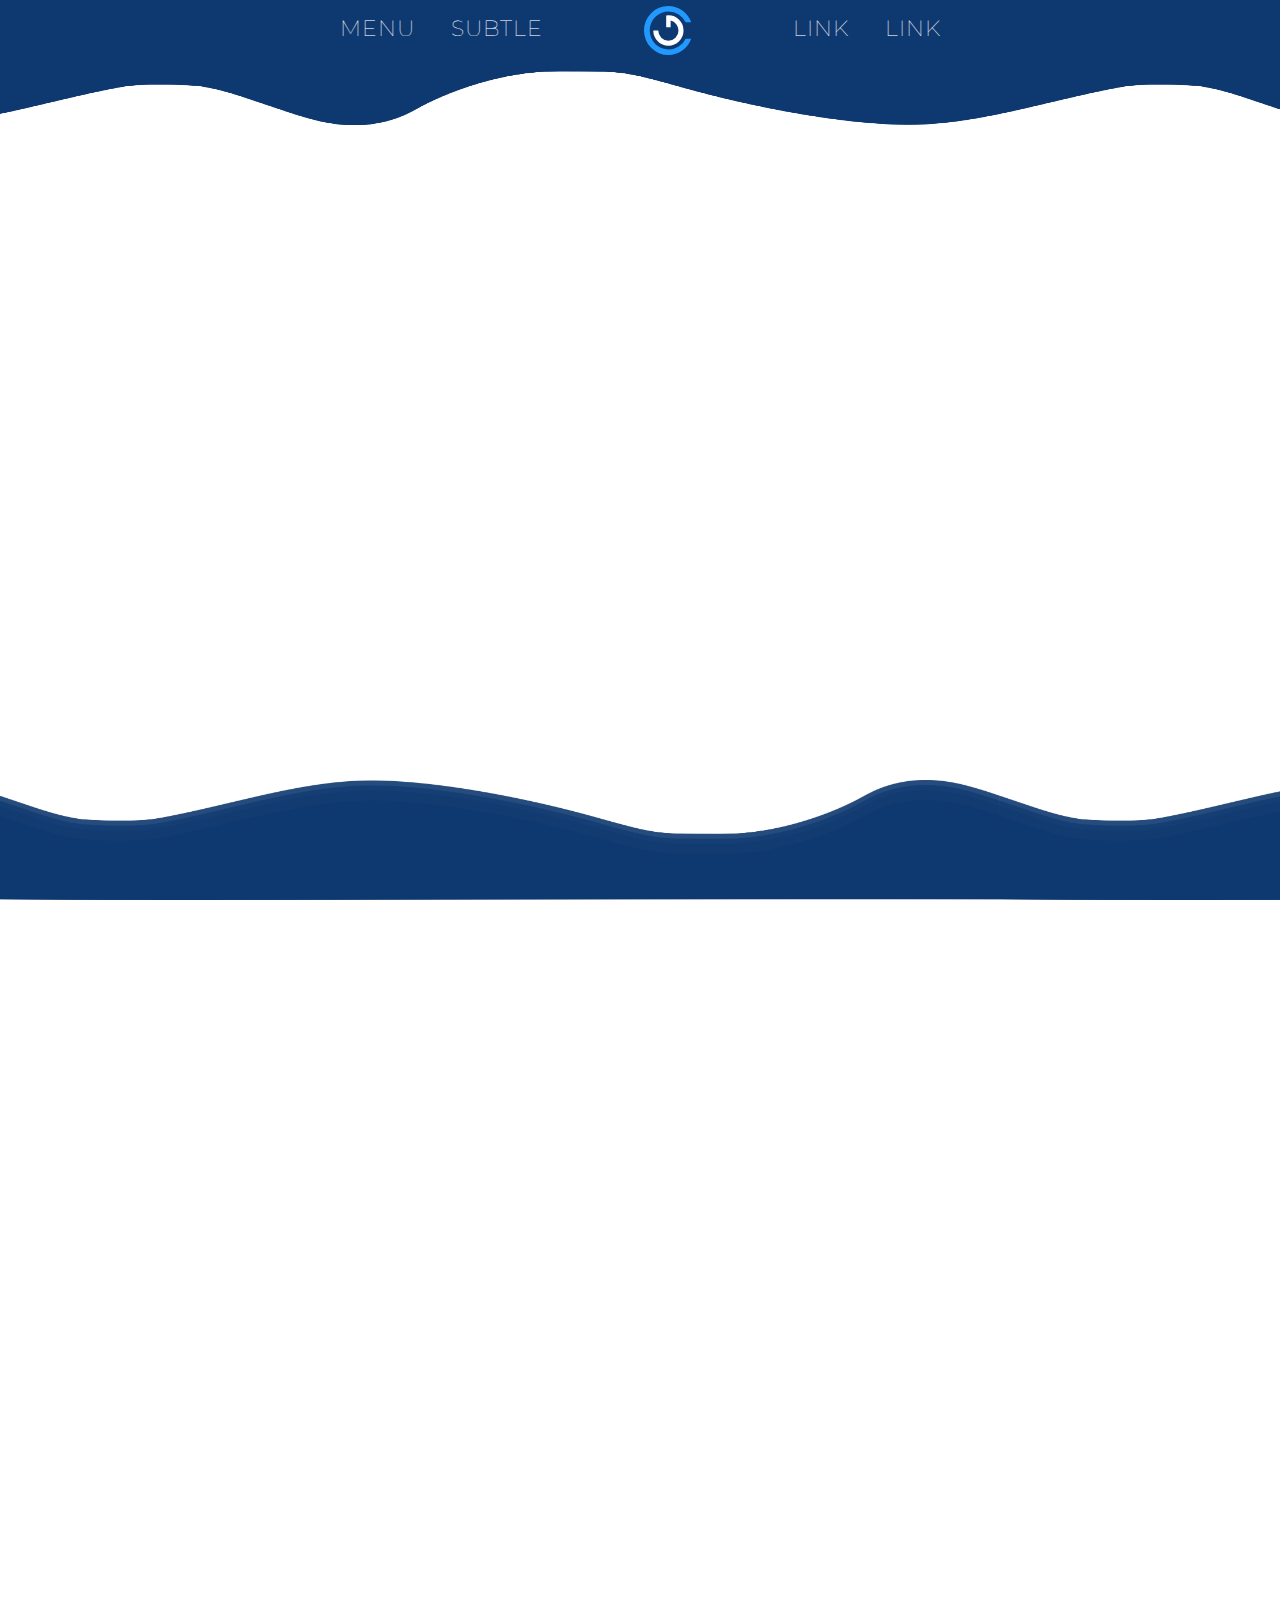
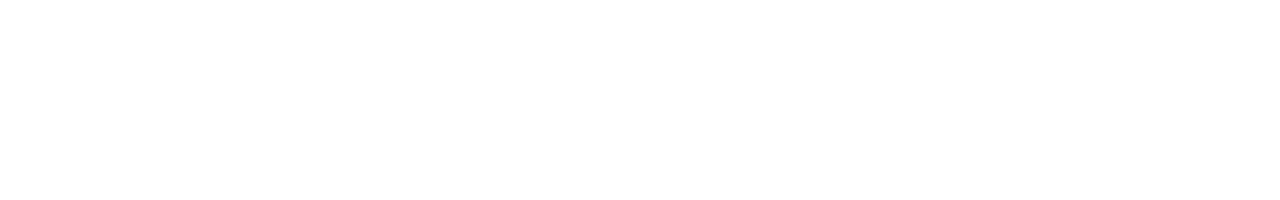
<file: index.html>
<!DOCTYPE html>
<html lang="en">
	<head>
		<meta charset="UTF-8" />
		<meta name="viewport" content="width=device-width, initial-scale=1.0" />
		<meta http-equiv="X-UA-Compatible" content="ie=edge" />
        <title>Document</title>
        <link href='https://fonts.googleapis.com/css?family=Montserrat' rel='stylesheet'>
        <link rel="stylesheet" href="style.css" />
        <link rel="stylesheet" href="menu.css" />
	</head>
	<body>
		<section class="waves">
			<div class="topWave topWave1"></div>
			<div class="topWave topWave2"></div>
			<div class="topWave topWave3"></div>
			<div class="topWave topWave4"></div>
			<div class="wave wave1"></div>
			<div class="wave wave2"></div>
			<div class="wave wave3"></div>
            <div class="wave wave4"></div>
        </section>
        <section class="menu">
            <nav class="menu-effect">
                <a href="menus/menu-examples.html">Menu</a>
                <a href="#">Subtle</a>
                <img href="#" src="images/LOGO.svg" class="logo">
                <a href="#">Link</a>
                <a href="#">Link</a>
            </nav>
        </section>
        <section class="content">
            <div></div>
        </section>
	</body>
</html>
</file>
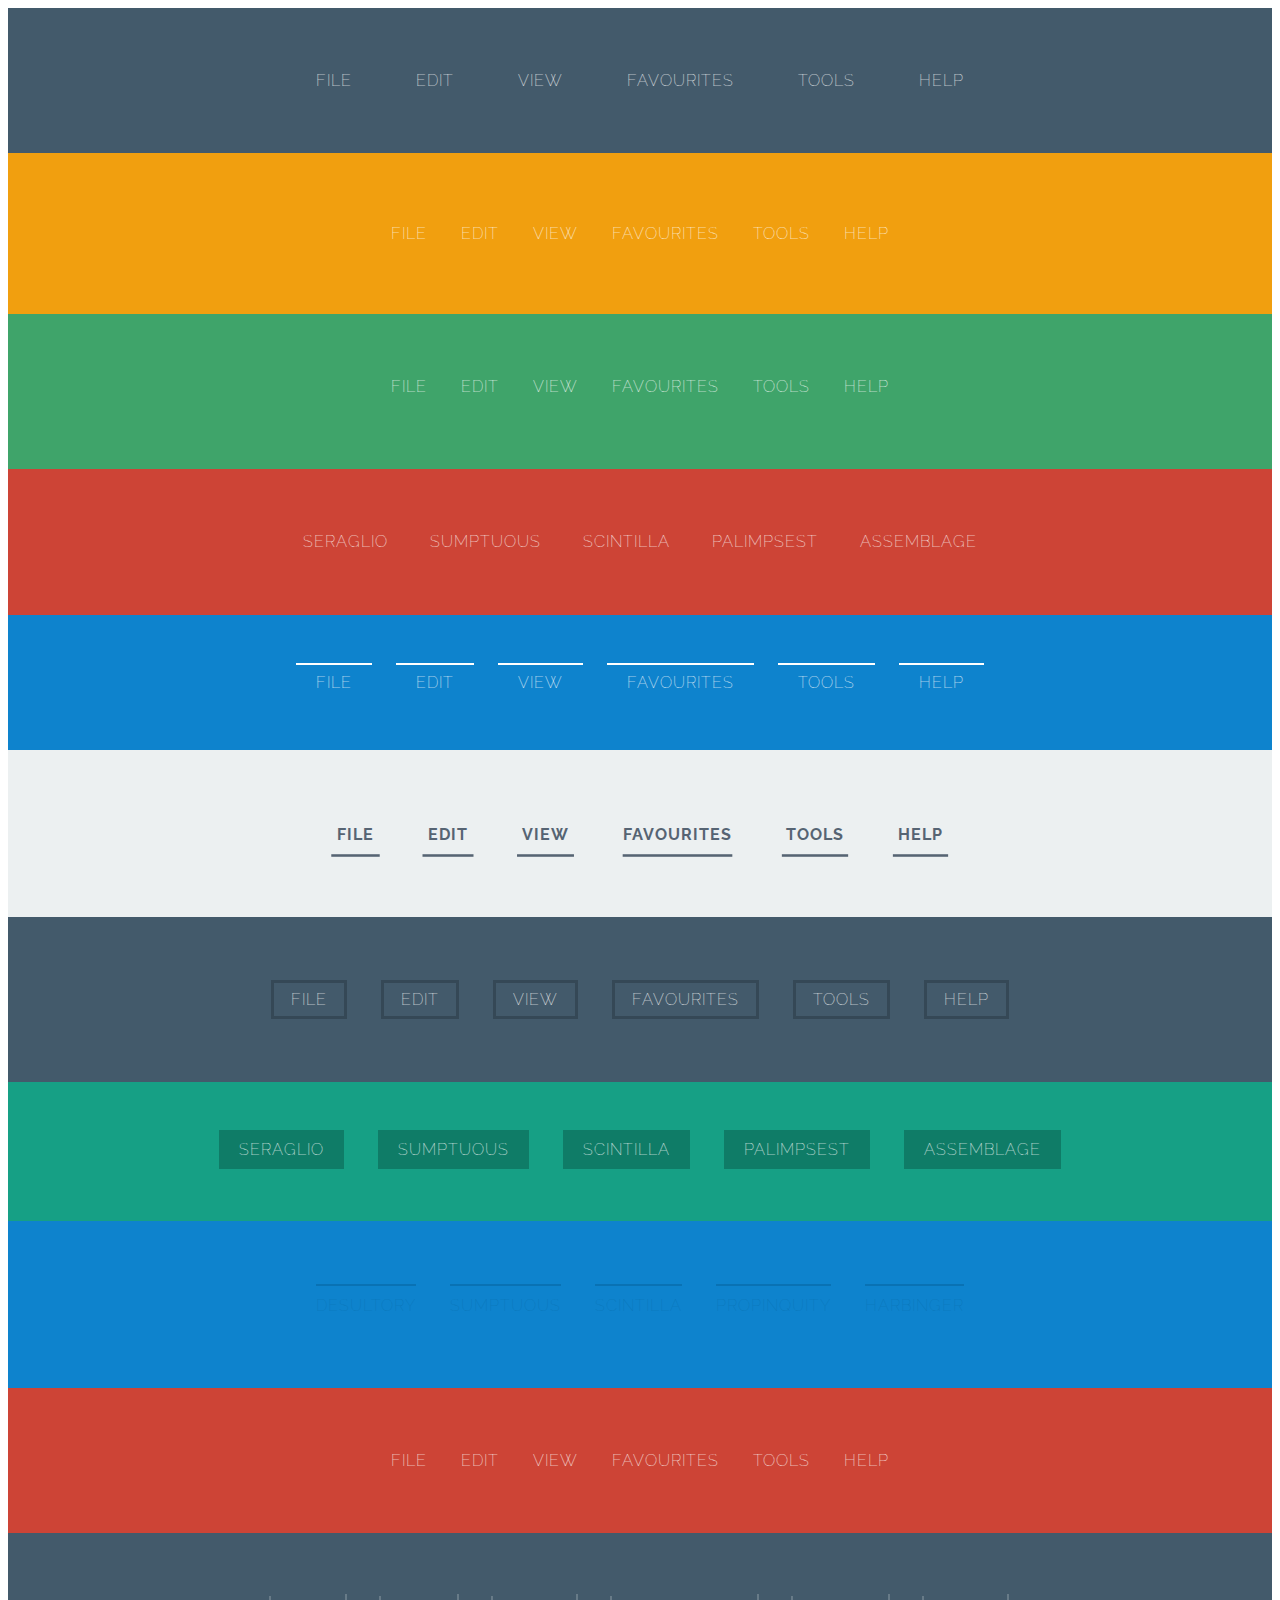
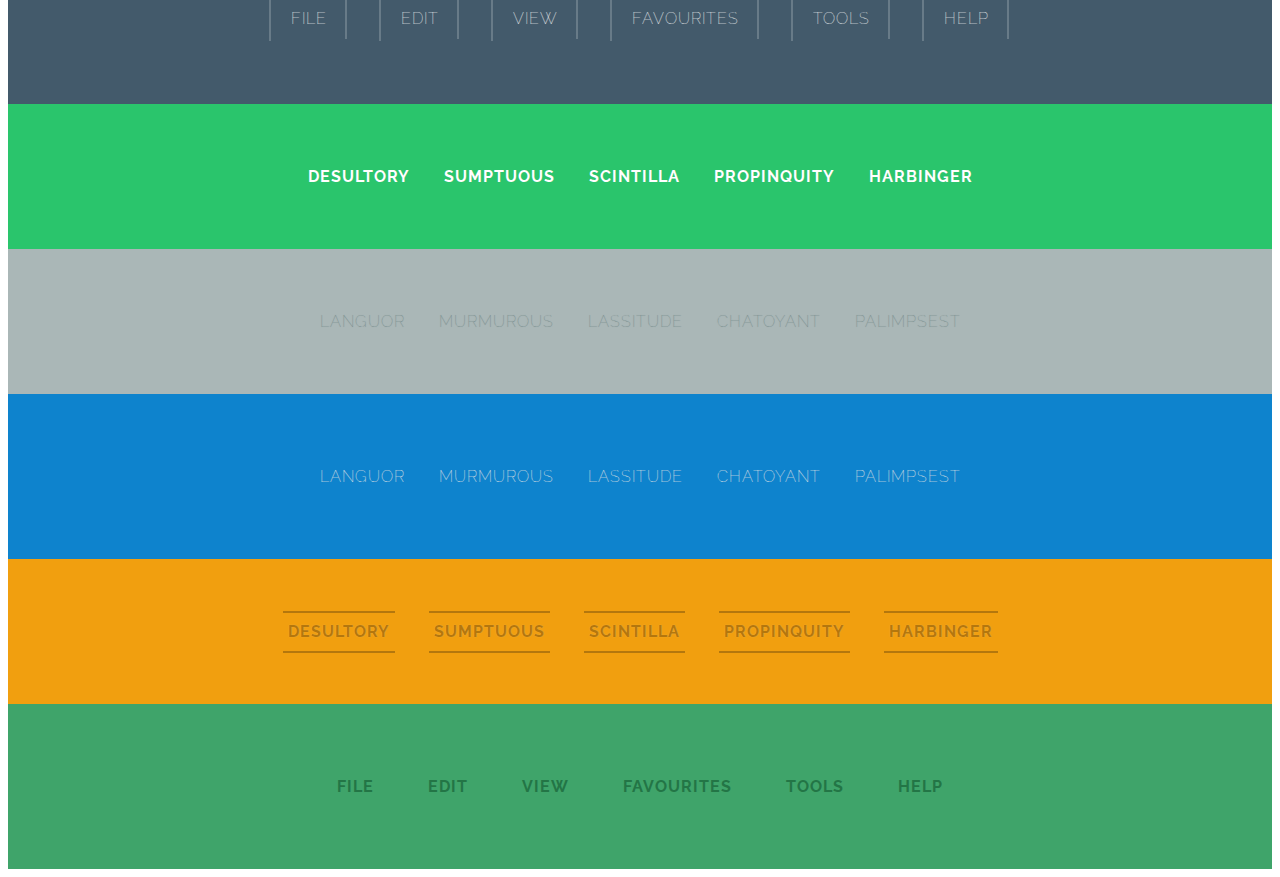
<file: menus/menu-examples.html>
<!DOCTYPE html>
<html lang="en">
	<head>
		<meta charset="UTF-8" />
		<meta name="viewport" content="width=device-width, initial-scale=1.0" />
		<meta http-equiv="X-UA-Compatible" content="ie=edge" />
		<title>Document</title>
		<link rel="stylesheet" href="menu-examples.css" />
	</head>
	<body>
		<div class="container">
			<section class="color-1">
				<nav class="cl-effect-1">
					<a href="#">File</a>
					<a href="#">Edit</a>
					<a href="#">View</a>
					<a href="#">Favourites</a>
					<a href="#">Tools</a>
					<a href="#">Help</a>
				</nav>
			</section>
			<section class="color-6">
				<nav class="cl-effect-3">
					<a href="#">File</a>
					<a href="#">Edit</a>
					<a href="#">View</a>
					<a href="#">Favourites</a>
					<a href="#">Tools</a>
					<a href="#">Help</a>
				</nav>
			</section>
			<section class="color-7">
				<nav class="cl-effect-4">
					<a href="#">File</a>
					<a href="#">Edit</a>
					<a href="#">View</a>
					<a href="#">Favourites</a>
					<a href="#">Tools</a>
					<a href="#">Help</a>
				</nav>
			</section>
			<section class="color-5">
				<nav class="cl-effect-5">
					<a href="#"><span data-hover="Seraglio">Seraglio</span></a>
					<a href="#"><span data-hover="Sumptuous">Sumptuous</span></a>
					<a href="#"><span data-hover="Scintilla">Scintilla</span></a>
					<a href="#"><span data-hover="Palimpsest">Palimpsest</span></a>
					<a href="#"><span data-hover="Assemblage">Assemblage</span></a>
				</nav>
			</section>
			<section class="color-4">
				<nav class="cl-effect-6">
					<a href="#">File</a>
					<a href="#">Edit</a>
					<a href="#">View</a>
					<a href="#">Favourites</a>
					<a href="#">Tools</a>
					<a href="#">Help</a>
				</nav>
			</section>
			<section class="color-8">
				<nav class="cl-effect-7">
					<a href="#">File</a>
					<a href="#">Edit</a>
					<a href="#">View</a>
					<a href="#">Favourites</a>
					<a href="#">Tools</a>
					<a href="#">Help</a>
				</nav>
			</section>
			<section class="color-1">
				<nav class="cl-effect-8">
					<a href="#">File</a>
					<a href="#">Edit</a>
					<a href="#">View</a>
					<a href="#">Favourites</a>
					<a href="#">Tools</a>
					<a href="#">Help</a>
				</nav>
			</section>
			<section class="color-10">
				<nav class="cl-effect-10">
					<a href="#" data-hover="Seraglio"><span>Seraglio</span></a>
					<a href="#" data-hover="Sumptuous"><span>Sumptuous</span></a>
					<a href="#" data-hover="Scintilla"><span>Scintilla</span></a>
					<a href="#" data-hover="Palimpsest"><span>Palimpsest</span></a>
					<a href="#" data-hover="Assemblage"><span>Assemblage</span></a>
				</nav>
			</section>
			<section class="color-4">
				<nav class="cl-effect-11">
					<a href="#" data-hover="Desultory">Desultory</a>
					<a href="#" data-hover="Sumptuous">Sumptuous</a>
					<a href="#" data-hover="Scintilla">Scintilla</a>
					<a href="#" data-hover="Propinquity">Propinquity</a>
					<a href="#" data-hover="Harbinger">Harbinger</a>
				</nav>
			</section>
			<section class="color-5">
				<nav class="cl-effect-12">
					<a href="#">File</a>
					<a href="#">Edit</a>
					<a href="#">View</a>
					<a href="#">Favourites</a>
					<a href="#">Tools</a>
					<a href="#">Help</a>
				</nav>
			</section>
			<section class="color-1">
				<nav class="cl-effect-14">
					<a href="#">File</a>
					<a href="#">Edit</a>
					<a href="#">View</a>
					<a href="#">Favourites</a>
					<a href="#">Tools</a>
					<a href="#">Help</a>
				</nav>
			</section>
			<section class="color-3">
				<nav class="cl-effect-15">
					<a href="#" data-hover="Desultory">Desultory</a>
					<a href="#" data-hover="Sumptuous">Sumptuous</a>
					<a href="#" data-hover="Scintilla">Scintilla</a>
					<a href="#" data-hover="Propinquity">Propinquity</a>
					<a href="#" data-hover="Harbinger">Harbinger</a>
				</nav>
			</section>
			<section class="color-11">
				<nav class="cl-effect-16">
					<a href="#" data-hover="Languor">Languor</a>
					<a href="#" data-hover="Murmurous">Murmurous</a>
					<a href="#" data-hover="Lassitude">Lassitude</a>
					<a href="#" data-hover="Chatoyant">Chatoyant</a>
					<a href="#" data-hover="Palimpsest">Palimpsest</a>
				</nav>
			</section>
			<section class="color-4">
				<nav class="cl-effect-17">
					<a href="#" data-hover="Languor">Languor</a>
					<a href="#" data-hover="Murmurous">Murmurous</a>
					<a href="#" data-hover="Lassitude">Lassitude</a>
					<a href="#" data-hover="Chatoyant">Chatoyant</a>
					<a href="#" data-hover="Palimpsest">Palimpsest</a>
				</nav>
			</section>
			<section class="color-6">
				<nav class="cl-effect-18">
					<a href="#" data-hover="Desultory">Desultory</a>
					<a href="#" data-hover="Sumptuous">Sumptuous</a>
					<a href="#" data-hover="Scintilla">Scintilla</a>
					<a href="#" data-hover="Propinquity">Propinquity</a>
					<a href="#" data-hover="Harbinger">Harbinger</a>
				</nav>
			</section>
			<section class="color-7">
				<nav class="cl-effect-21">
					<a href="#">File</a>
					<a href="#">Edit</a>
					<a href="#">View</a>
					<a href="#">Favourites</a>
					<a href="#">Tools</a>
					<a href="#">Help</a>
				</nav>
			</section>

			<!-- un loved menus
            <section class="color-4">
				<nav class="cl-effect-2">
					<a href="#"><span data-hover="Ratatouille">Ratatouille</span></a>
					<a href="#"><span data-hover="Lassitude">Lassitude</span></a>
					<a href="#"><span data-hover="Murmurous">Murmurous</span></a>
					<a href="#"><span data-hover="Palimpsest">Palimpsest</span></a>
					<a href="#"><span data-hover="Assemblage">Assemblage</span></a>
				</nav>
            </section>
            
			<section class="color-9">
				<nav class="cl-effect-9">
					<a href="#"><span>Gossamer</span><span>Sumptuous Heart</span></a>
					<a href="#"><span>Ineffable</span><span>Evanescent Life</span></a>
					<a href="#"><span>Chatoyant</span><span>Assemblage Love</span></a>
					<a href="#"><span>Mellifluous</span><span>Mellifluous Will</span></a>
					<a href="#"><span>Serendipity</span><span>Serendipity Cut</span></a>
				</nav>
			</section>

			<section class="color-6">
				<nav class="cl-effect-13">
					<a href="#">File</a>
					<a href="#">Edit</a>
					<a href="#">View</a>
					<a href="#">Favourites</a>
					<a href="#">Tools</a>
					<a href="#">Help</a>
				</nav>
			</section>

			<section class="color-5">
				<nav class="cl-effect-19">
					<a href="#"><span data-hover="Ratatouille">Ratatouille</span></a>
					<a href="#"><span data-hover="Lassitude">Lassitude</span></a>
					<a href="#"><span data-hover="Murmurous">Murmurous</span></a>
					<a href="#"><span data-hover="Palimpsest">Palimpsest</span></a>
					<a href="#"><span data-hover="Assemblage">Assemblage</span></a>
				</nav>
			</section>

			<section class="color-1">
				<nav class="cl-effect-20">
					<a href="#"><span data-hover="Beleaguer">Beleaguer</span></a>
					<a href="#"><span data-hover="Scintilla">Scintilla</span></a>
					<a href="#"><span data-hover="Chatoyant">Chatoyant</span></a>
					<a href="#"><span data-hover="Palimpsest">Palimpsest</span></a>
					<a href="#"><span data-hover="Languor">Languor</span></a>
				</nav>
			</section> -->
		</div>
	</body>
	<script src="menu-examples.js"></script>
</html>
</file>
<file: style.css>
* {
	margin: 0;
	padding: 0;
}

body {
	font-family: 'Montserrat';
	font-size: 22px;
}
.content {
	position: relative;
	width: 100%;
	height: 100vh;
	background: #ffffff !important;
	overflow: hidden;
}

.waves {
	position: relative;
	width: 100%;
	height: 100vh;
	background: #ffffff ;
	overflow: hidden;
}

section .wave {
	position: absolute;
	bottom: 0;
	left: 0;
	width: 100%;
	height: 100px;
	background: url(images/wave1.png);
	background-size: 1000px 100px;
}
section .wave.wave1 {
	animation: animate 30s linear infinite;
	z-index: 1000;
	opacity: 1;
	animation-delay: 0s;
	bottom: 0;
}
section .wave.wave2 {
	animation: animate2 15s linear infinite;
	z-index: 999;
	opacity: 0.5;
	animation-delay: 0s;
	bottom: 10px;
}
section .wave.wave3 {
	animation: animate 15s linear infinite;
	z-index: 998;
	opacity: 0.7;
	animation-delay: -5s;
	bottom: 15px;
}
section .wave.wave4 {
	animation: animate2 15s linear infinite;
	z-index: 997;
	opacity: 0.9;
	animation-delay: -5s;
	bottom: 20px;
}
@keyframes animate {
	0% {
		background-position-x: 0;
	}
	100% {
		background-position-x: 1000px;
	}
}

@keyframes animate2 {
	0% {
		background-position-x: 0;
	}
	100% {
		background-position-x: -1000px;
	}
}

section .topWave {
	position: absolute;
	top: 5%;
	left: 0;
	width: 100%;
	height: 100px;
	background: url(images/wave1.png);
	background-size: 1000px 100px;
	transform: rotate(180deg);
}
section .topWave {
	position: absolute;
	bottom: 0;
	left: 0;
	width: 100%;
	height: 80px;
	background: url(images/wave1.png);
	background-size: 1000px 100px;
}
section .topWave.topWave1 {
	animation: animate 30s linear infinite;
	z-index: 1000;
	opacity: 1;
	animation-delay: 0s;
	bottom: 0;
}
section .topWave.topWave2 {
	animation: animate2 15s linear infinite;
	z-index: 999;
	opacity: 0.5;
	animation-delay: 0s;
	bottom: 10px;
}
section .topWave.topWave3 {
	animation: animate 15s linear infinite;
	z-index: 998;
	opacity: 0.7;
	animation-delay: -5s;
	bottom: 15px;
}
section .topWave.topWave4 {
	animation: animate2 15s linear infinite;
	z-index: 997;
	opacity: 0.9;
	animation-delay: -5s;
	bottom: 20px;
}
</file>
<file: menu.css>
.a {
	text-decoration: none;
}

.menu {
	width: 100%;
	margin: 0 auto;
	text-align: center;
	overflow: hidden;
	position: fixed;
	left: 0;
	z-index: 1001;
}

nav {
	background-color: #0e3870;
}

nav a {
	position: relative;
	display: inline-block;
	margin: 15px 15px;
	outline: none;
	color: #fff;
	text-decoration: none;
	text-transform: uppercase;
	letter-spacing: 1px;
	font-weight: 100;
	text-shadow: 0 0 1px rgba(255, 255, 255, 0.3);
	font-size: 1em;
}
nav a:hover,
nav a:focus {
	outline: none;
	opacity: 0.8;
}

nav .logo {
	width: 3rem;
	vertical-align: middle;
	padding: 0 5rem 0 5rem;
}
nav .logo:hover {
	height: 3.3rem;
	opacity: 0.8;
}

/* Effect 4: bottom border enlarge */
.menu-effect a {
	padding: 0 0 10px;
}

.menu-effect a::after {
	position: absolute;
	top: 100%;
	left: 0;
	width: 100%;
	height: 1px;
	background: #fff;
	content: '';
	opacity: 0;
	-webkit-transition: height 0.3s, opacity 0.3s, -webkit-transform 0.3s;
	-moz-transition: height 0.3s, opacity 0.3s, -moz-transform 0.3s;
	transition: height 0.3s, opacity 0.3s, transform 0.3s;
	-webkit-transform: translateY(-10px);
	-moz-transform: translateY(-10px);
	transform: translateY(-10px);
}

.menu-effect a:hover::after,
.menu-effect a:focus::after {
	height: 5px;
	opacity: 1;
	-webkit-transform: translateY(0px);
	-moz-transform: translateY(0px);
	transform: translateY(0px);
}

@media only screen and (max-width: 670px) {
	.menu {
		bottom: 0 !important;
	}
	nav a {
		font-size: 0.5em;
	}
	nav a:hover,
	nav a:focus {
		outline: none;
	}

	nav .logo {
		width: 1rem;
		vertical-align: middle;
		padding: 0 0.5rem 0 0.5rem;
	}
}

@media only screen and (max-width: 670px) {
	.menu {
		bottom: 0 !important;
	}
	nav a {
		font-size: 0.5em;
	}
	nav a:hover,
	nav a:focus {
		outline: none;
	}

	nav .logo {
		width: 1rem;
		vertical-align: middle;
		padding: 0 0.5rem 0 0.5rem;
	}
}
@media only screen and (min-width: 600px) {
	.menu {
		top: 0 !important;
	}
}
</file>
<file: menus/menu-examples.css>
@import url(https://fonts.googleapis.com/css?family=Lato:300,400,700|Raleway:400,300,700);
@font-face {
	font-family: 'codropsicons';
	src:url('https://tympanus.net/Development/IconHoverEffects/fonts/codropsicons/codropsicons.eot');
	src:url('https://tympanus.net/Development/IconHoverEffects/fonts/codropsicons/codropsicons.eot?#iefix') format('embedded-opentype'),
		url('https://tympanus.net/Development/IconHoverEffects/fonts/codropsicons/codropsicons.woff') format('woff'),
		url('https://tympanus.net/Development/IconHoverEffects/fonts/codropsicons/codropsicons.ttf') format('truetype'),
		url('https://tympanus.net/Development/IconHoverEffects/fonts/codropsicons/codropsicons.svg#codropsicons') format('svg');
	font-weight: normal;
	font-style: normal;
}
.a {text decoration: none;}
.container > header,
.codrops-top {
	font-family: 'Lato', Arial, sans-serif;
}

.container > section {
	margin: 0 auto;
	padding: 3em 1em;
	text-align: center;
}

.color-1 {	background: #435a6b;}
.color-2 {	background: #f39c12;}
.color-3 {	background: #2ac56c;}
.color-4 {	background: #0e83cd;}
.color-5 {	background: #cd4436;}
.color-6 {	background: #f19f0f;}
.color-7 {	background: #3fa46a;}
.color-8 {	background: #ecf0f1;}
.color-9 {	background: #9e487f;}
.color-10 {	background: #16a085;}
.color-11 {	background: #aab7b7;}

*,
*:after,
*::before {
    -webkit-box-sizing: border-box;
    -moz-box-sizing: border-box;
    box-sizing: border-box;
}

body {	font-family: 'Raleway', sans-serif;}

nav a {
	position: relative;
	display: inline-block;
	margin: 15px 15px;
	outline: none;
	color: #fff;
	text-decoration: none;
	text-transform: uppercase;
	letter-spacing: 1px;
	font-weight: 100;
	text-shadow: 0 0 1px rgba(255,255,255,0.3);
	font-size: 1em;
}

nav a:hover,
nav a:focus {
	outline: none;
}

/* Effect 1: Brackets */
.cl-effect-1 a::before,
.cl-effect-1 a::after {
	display: inline-block;
	opacity: 0;
	-webkit-transition: -webkit-transform 0.3s, opacity 0.2s;
	-moz-transition: -moz-transform 0.3s, opacity 0.2s;
	transition: transform 0.3s, opacity 0.2s;
}

.cl-effect-1 a::before {
	margin-right: 10px;
	content: '[';
	-webkit-transform: translateX(20px);
	-moz-transform: translateX(20px);
	transform: translateX(20px);
}

.cl-effect-1 a::after {
	margin-left: 10px;
	content: ']';
	-webkit-transform: translateX(-20px);
	-moz-transform: translateX(-20px);
	transform: translateX(-20px);
}

.cl-effect-1 a:hover::before,
.cl-effect-1 a:hover::after,
.cl-effect-1 a:focus::before,
.cl-effect-1 a:focus::after {
	opacity: 1;
	-webkit-transform: translateX(0px);
	-moz-transform: translateX(0px);
	transform: translateX(0px);
}

/* Effect 3: bottom line slides/fades in */
.cl-effect-3 a {
	padding: 8px 0;
}

.cl-effect-3 a::after {
	position: absolute;
	top: 100%;
	left: 0;
	width: 100%;
	height: 4px;
	background: rgba(0,0,0,0.1);
	content: '';
	opacity: 0;
	-webkit-transition: opacity 0.3s, -webkit-transform 0.3s;
	-moz-transition: opacity 0.3s, -moz-transform 0.3s;
	transition: opacity 0.3s, transform 0.3s;
	-webkit-transform: translateY(10px);
	-moz-transform: translateY(10px);
	transform: translateY(10px);
}

.cl-effect-3 a:hover::after,
.cl-effect-3 a:focus::after {
	opacity: 1;
	-webkit-transform: translateY(0px);
	-moz-transform: translateY(0px);
	transform: translateY(0px);
}

/* Effect 4: bottom border enlarge */
.cl-effect-4 a {
	padding: 0 0 10px;
}

.cl-effect-4 a::after {
	position: absolute;
	top: 100%;
	left: 0;
	width: 100%;
	height: 1px;
	background: #fff;
	content: '';
	opacity: 0;
	-webkit-transition: height 0.3s, opacity 0.3s, -webkit-transform 0.3s;
	-moz-transition: height 0.3s, opacity 0.3s, -moz-transform 0.3s;
	transition: height 0.3s, opacity 0.3s, transform 0.3s;
	-webkit-transform: translateY(-10px);
	-moz-transform: translateY(-10px);
	transform: translateY(-10px);
}

.cl-effect-4 a:hover::after,
.cl-effect-4 a:focus::after {
	height: 5px;
	opacity: 1;
	-webkit-transform: translateY(0px);
	-moz-transform: translateY(0px);
	transform: translateY(0px);
}

/* Effect 5: same word slide in */
.cl-effect-5 a {
	overflow: hidden;
	padding: 0 4px;
	height: 1em;
}

.cl-effect-5 a span {
	position: relative;
	display: inline-block;
	-webkit-transition: -webkit-transform 0.3s;
	-moz-transition: -moz-transform 0.3s;
	transition: transform 0.3s;
}

.cl-effect-5 a span::before {
	position: absolute;
	top: 100%;
	content: attr(data-hover);
	font-weight: 700;
	-webkit-transform: translate3d(0,0,0);
	-moz-transform: translate3d(0,0,0);
	transform: translate3d(0,0,0);
}

.cl-effect-5 a:hover span,
.cl-effect-5 a:focus span {
	-webkit-transform: translateY(-100%);
	-moz-transform: translateY(-100%);
	transform: translateY(-100%);
}

/* Effect 5: same word slide in and border bottom */
.cl-effect-6 a {
	margin: 0 10px;
	padding: 10px 20px;
}

.cl-effect-6 a::before {
	position: absolute;
	top: 0;
	left: 0;
	width: 100%;
	height: 2px;
	background: #fff;
	content: '';
	-webkit-transition: top 0.3s;
	-moz-transition: top 0.3s;
	transition: top 0.3s;
}

.cl-effect-6 a::after {
	position: absolute;
	top: 0;
	left: 0;
	width: 2px;
	height: 2px;
	background: #fff;
	content: '';
	-webkit-transition: height 0.3s;
	-moz-transition: height 0.3s;
	transition: height 0.3s;
}

.cl-effect-6 a:hover::before {
	top: 100%;
	opacity: 1;
}

.cl-effect-6 a:hover::after {
	height: 100%;
} 

/* Effect 7: second border slides up */
.cl-effect-7 a {
	padding: 12px 10px 10px;
	color: #566473;
	text-shadow: none;
	font-weight: 700;
}

.cl-effect-7 a::before,
.cl-effect-7 a::after {
	position: absolute;
	top: 100%;
	left: 0;
	width: 100%;
	height: 3px;
	background: #566473;
	content: '';
	-webkit-transition: -webkit-transform 0.3s;
	-moz-transition: -moz-transform 0.3s;
	transition: transform 0.3s;
	-webkit-transform: scale(0.85);
	-moz-transform: scale(0.85);
	transform: scale(0.85);
}

.cl-effect-7 a::after {
	opacity: 0;
	-webkit-transition: top 0.3s, opacity 0.3s, -webkit-transform 0.3s;
	-moz-transition: top 0.3s, opacity 0.3s, -moz-transform 0.3s;
	transition: top 0.3s, opacity 0.3s, transform 0.3s;
}

.cl-effect-7 a:hover::before,
.cl-effect-7 a:hover::after,
.cl-effect-7 a:focus::before,
.cl-effect-7 a:focus::after {
	-webkit-transform: scale(1);
	-moz-transform: scale(1);
	transform: scale(1);
}

.cl-effect-7 a:hover::after,
.cl-effect-7 a:focus::after {
	top: 0%;
	opacity: 1;
}

/* Effect 8: border slight translate */
.cl-effect-8 a {
	padding: 10px 20px;
}

.cl-effect-8 a::before,
.cl-effect-8 a::after  {
	position: absolute;
	top: 0;
	left: 0;
	width: 100%;
	height: 100%;
	border: 3px solid #354856;
	content: '';
	-webkit-transition: -webkit-transform 0.3s, opacity 0.3s;
	-moz-transition: -moz-transform 0.3s, opacity 0.3s;
	transition: transform 0.3s, opacity 0.3s;
}

.cl-effect-8 a::after  {
	border-color: #fff;
	opacity: 0;
	-webkit-transform: translateY(-7px) translateX(6px);
	-moz-transform: translateY(-7px) translateX(6px);
	transform: translateY(-7px) translateX(6px);
}

.cl-effect-8 a:hover::before,
.cl-effect-8 a:focus::before {
	opacity: 0;
	-webkit-transform: translateY(5px) translateX(-5px);
	-moz-transform: translateY(5px) translateX(-5px);
	transform: translateY(5px) translateX(-5px);
}

.cl-effect-8 a:hover::after,
.cl-effect-8 a:focus::after  {
	opacity: 1;
	-webkit-transform: translateY(0px) translateX(0px);
	-moz-transform: translateY(0px) translateX(0px);
	transform: translateY(0px) translateX(0px);
}

/* Effect 10: reveal, push out */
.cl-effect-10  {
	position: relative;
	z-index: 1;
}

.cl-effect-10 a {
	overflow: hidden;
	margin: 0 15px;
}

.cl-effect-10 a span {
	display: block;
	padding: 10px 20px;
	background: #0f7c67;
	-webkit-transition: -webkit-transform 0.3s;
	-moz-transition: -moz-transform 0.3s;
	transition: transform 0.3s;
}

.cl-effect-10 a::before {
	position: absolute;
	top: 0;
	left: 0;
	z-index: -1;
	padding: 10px 20px;
	width: 100%;
	height: 100%;
	background: #fff;
	color: #0f7c67;
	content: attr(data-hover);
	-webkit-transition: -webkit-transform 0.3s;
	-moz-transition: -moz-transform 0.3s;
	transition: transform 0.3s;
	-webkit-transform: translateX(-25%);
}

.cl-effect-10 a:hover span,
.cl-effect-10 a:focus span {
	-webkit-transform: translateX(100%);
	-moz-transform: translateX(100%);
	transform: translateX(100%);
}

.cl-effect-10 a:hover::before,
.cl-effect-10 a:focus::before {
	-webkit-transform: translateX(0%);
	-moz-transform: translateX(0%);
	transform: translateX(0%);
}

/* Effect 11: text fill based on Lea Verou's animation http://dabblet.com/gist/6046779 */
.cl-effect-11 a {
	padding: 10px 0;
	border-top: 2px solid #0972b4;
	color: #0972b4;
	text-shadow: none;
} 

.cl-effect-11 a::before {
	position: absolute;
	top: 0;
	left: 0;
	overflow: hidden;
	padding: 10px 0;
	max-width: 0;
	border-bottom: 2px solid #fff;
	color: #fff;
	content: attr(data-hover);
	-webkit-transition: max-width 0.5s;
	-moz-transition: max-width 0.5s;
	transition: max-width 0.5s;
}

.cl-effect-11 a:hover::before,
.cl-effect-11 a:focus::before {
	max-width: 100%;
}

/* Effect 12: circle */
.cl-effect-12 a::before,
.cl-effect-12 a::after {
	position: absolute;
	top: 50%;
	left: 50%;
	width: 100px;
	height: 100px;
	border: 2px solid rgba(0,0,0,0.1);
	border-radius: 50%;
	content: '';
	opacity: 0;
	-webkit-transition: -webkit-transform 0.3s, opacity 0.3s;
	-moz-transition: -moz-transform 0.3s, opacity 0.3s;
	transition: transform 0.3s, opacity 0.3s;
	-webkit-transform: translateX(-50%) translateY(-50%) scale(0.2);
	-moz-transform: translateX(-50%) translateY(-50%) scale(0.2);
	transform: translateX(-50%) translateY(-50%) scale(0.2);
}

.cl-effect-12 a::after {
	width: 90px;
	height: 90px;
	border-width: 6px;
	-webkit-transform: translateX(-50%) translateY(-50%) scale(0.8);
	-moz-transform: translateX(-50%) translateY(-50%) scale(0.8);
	transform: translateX(-50%) translateY(-50%) scale(0.8);
}

.cl-effect-12 a:hover::before,
.cl-effect-12 a:hover::after,
.cl-effect-12 a:focus::before,
.cl-effect-12 a:focus::after {
	opacity: 1;
	-webkit-transform: translateX(-50%) translateY(-50%) scale(1);
	-moz-transform: translateX(-50%) translateY(-50%) scale(1);
	transform: translateX(-50%) translateY(-50%) scale(1);
}

/* Effect 14: border switch */
.cl-effect-14 a {
	padding: 0 20px;
	height: 45px;
	line-height: 45px;
}

.cl-effect-14 a::before,
.cl-effect-14 a::after {
	position: absolute;
	width: 45px;
	height: 2px;
	background: #fff;
	content: '';
	opacity: 0.2;
	-webkit-transition: all 0.3s;
	-moz-transition: all 0.3s;
	transition: all 0.3s;
	pointer-events: none;
}

.cl-effect-14 a::before {
	top: 0;
	left: 0;
	-webkit-transform: rotate(90deg);
	-moz-transform: rotate(90deg);
	transform: rotate(90deg);
	-webkit-transform-origin: 0 0;
	-moz-transform-origin: 0 0;
	transform-origin: 0 0;
}

.cl-effect-14 a::after {
	right: 0;
	bottom: 0;
	-webkit-transform: rotate(90deg);
	-moz-transform: rotate(90deg);
	transform: rotate(90deg);
	-webkit-transform-origin: 100% 0;
	-moz-transform-origin: 100% 0;
	transform-origin: 100% 0;
}

.cl-effect-14 a:hover::before,
.cl-effect-14 a:hover::after,
.cl-effect-14 a:focus::before,
.cl-effect-14 a:focus::after {
	opacity: 1;
}

.cl-effect-14 a:hover::before,
.cl-effect-14 a:focus::before {
	left: 50%;
	-webkit-transform: rotate(0deg) translateX(-50%);
	-moz-transform: rotate(0deg) translateX(-50%);
	transform: rotate(0deg) translateX(-50%);
}

.cl-effect-14 a:hover::after,
.cl-effect-14 a:focus::after {
	right: 50%;
	-webkit-transform: rotate(0deg) translateX(50%);
	-moz-transform: rotate(0deg) translateX(50%);
	transform: rotate(0deg) translateX(50%);
}

/* Effect 15: scale down, reveal */
.cl-effect-15 a {
	color: rgba(0,0,0,0.2);
	font-weight: 700;
	text-shadow: none;
}

.cl-effect-15 a::before {
	color: #fff;
	content: attr(data-hover);
	position: absolute;
	-webkit-transition: -webkit-transform 0.3s, opacity 0.3s;
	-moz-transition: -moz-transform 0.3s, opacity 0.3s;
	transition: transform 0.3s, opacity 0.3s;
}

.cl-effect-15 a:hover::before,
.cl-effect-15 a:focus::before {
	-webkit-transform: scale(0.9);
	-moz-transform: scale(0.9);
	transform: scale(0.9);
	opacity: 0;
}

/* Effect 16: fall down */
.cl-effect-16 a {
	color: #6f8686;
	text-shadow: 0 0 1px rgba(111,134,134,0.3);
}

.cl-effect-16 a::before {
	color: #fff;
	content: attr(data-hover);
	position: absolute;
	opacity: 0;
	text-shadow: 0 0 1px rgba(255,255,255,0.3);
	-webkit-transform: scale(1.1) translateX(10px) translateY(-10px) rotate(4deg);
	-moz-transform: scale(1.1) translateX(10px) translateY(-10px) rotate(4deg);
	transform: scale(1.1) translateX(10px) translateY(-10px) rotate(4deg);
	-webkit-transition: -webkit-transform 0.3s, opacity 0.3s;
	-moz-transition: -moz-transform 0.3s, opacity 0.3s;
	transition: transform 0.3s, opacity 0.3s;
	pointer-events: none;
}

.cl-effect-16 a:hover::before,
.cl-effect-16 a:focus::before {
	-webkit-transform: scale(1) translateX(0px) translateY(0px) rotate(0deg);
	-moz-transform: scale(1) translateX(0px) translateY(0px) rotate(0deg);
	transform: scale(1) translateX(0px) translateY(0px) rotate(0deg);
	opacity: 1;
}

/* Effect 17: move up fade out, push border */
.cl-effect-17 a {
	color: #10649b;
	text-shadow: none;
	padding: 10px 0;
}

.cl-effect-17 a::before {
	color: #fff;
	text-shadow: 0 0 1px rgba(255,255,255,0.3);
	content: attr(data-hover);
	position: absolute;
	-webkit-transition: -webkit-transform 0.3s, opacity 0.3s;
	-moz-transition: -moz-transform 0.3s, opacity 0.3s;
	transition: transform 0.3s, opacity 0.3s;
	pointer-events: none;
}

.cl-effect-17 a::after {
	content: '';
	position: absolute;
	left: 0;
	bottom: 0;
	width: 100%;
	height: 2px;
	background: #fff;
	opacity: 0;
	-webkit-transform: translateY(5px);
	-moz-transform: translateY(5px);
	transform: translateY(5px);
	-webkit-transition: -webkit-transform 0.3s, opacity 0.3s;
	-moz-transition: -moz-transform 0.3s, opacity 0.3s;
	transition: transform 0.3s, opacity 0.3s;
	pointer-events: none;
}

.cl-effect-17 a:hover::before,
.cl-effect-17 a:focus::before {
	opacity: 0;
	-webkit-transform: translateY(-2px);
	-moz-transform: translateY(-2px);
	transform: translateY(-2px);
}

.cl-effect-17 a:hover::after,
.cl-effect-17 a:focus::after {
	opacity: 1;
	-webkit-transform: translateY(0px);
	-moz-transform: translateY(0px);
	transform: translateY(0px);
}

/* Effect 18: cross */
.cl-effect-18 {
	position: relative;
	z-index: 1;
}

.cl-effect-18 a {
	padding: 0 5px;
	color: #b4770d;
	font-weight: 700;
	-webkit-transition: color 0.3s;
	-moz-transition: color 0.3s;
	transition: color 0.3s;
}

.cl-effect-18 a::before,
.cl-effect-18 a::after {
	position: absolute;
	width: 100%;
	left: 0;
	top: 50%;
	height: 2px;
	margin-top: -1px;
	background: #b4770d;
	content: '';
	z-index: -1;
	-webkit-transition: -webkit-transform 0.3s, opacity 0.3s;
	-moz-transition: -moz-transform 0.3s, opacity 0.3s;
	transition: transform 0.3s, opacity 0.3s;
	pointer-events: none;
}

.cl-effect-18 a::before {
	-webkit-transform: translateY(-20px);
	-moz-transform: translateY(-20px);
	transform: translateY(-20px);
}

.cl-effect-18 a::after {
	-webkit-transform: translateY(20px);
	-moz-transform: translateY(20px);
	transform: translateY(20px);
}

.cl-effect-18 a:hover,
.cl-effect-18 a:focus {
	color: #fff;
}

.cl-effect-18 a:hover::before,
.cl-effect-18 a:hover::after,
.cl-effect-18 a:focus::before,
.cl-effect-18 a:focus::after {
	opacity: 0.7;
}

.cl-effect-18 a:hover::before,
.cl-effect-18 a:focus::before {
	-webkit-transform: rotate(45deg);
	-moz-transform: rotate(45deg);
	transform: rotate(45deg);
}

.cl-effect-18 a:hover::after,
.cl-effect-18 a:focus::after {
	-webkit-transform: rotate(-45deg);
	-moz-transform: rotate(-45deg);
	transform: rotate(-45deg);
}



/* Effect 21: borders slight translate */
.cl-effect-21 a {
	padding: 10px;
	color: #237546;
	font-weight: 700;
	text-shadow: none;
	-webkit-transition: color 0.3s;
	-moz-transition: color 0.3s;
	transition: color 0.3s;
}

.cl-effect-21 a::before,
.cl-effect-21 a::after {
	position: absolute;
	left: 0;
	width: 100%;
	height: 2px;
	background: #fff;
	content: '';
	opacity: 0;
	-webkit-transition: opacity 0.3s, -webkit-transform 0.3s;
	-moz-transition: opacity 0.3s, -moz-transform 0.3s;
	transition: opacity 0.3s, transform 0.3s;
	-webkit-transform: translateY(-10px);
	-moz-transform: translateY(-10px);
	transform: translateY(-10px);
}

.cl-effect-21 a::before {
	top: 0;
	-webkit-transform: translateY(-10px);
	-moz-transform: translateY(-10px);
	transform: translateY(-10px);
}

.cl-effect-21 a::after {
	bottom: 0;
	-webkit-transform: translateY(10px);
	-moz-transform: translateY(10px);
	transform: translateY(10px);
}

.cl-effect-21 a:hover,
.cl-effect-21 a:focus {
	color: #fff;
}

.cl-effect-21 a:hover::before,
.cl-effect-21 a:focus::before,
.cl-effect-21 a:hover::after,
.cl-effect-21 a:focus::after {
	opacity: 1;
	-webkit-transform: translateY(0px);
	-moz-transform: translateY(0px);
	transform: translateY(0px);
}
</file>
